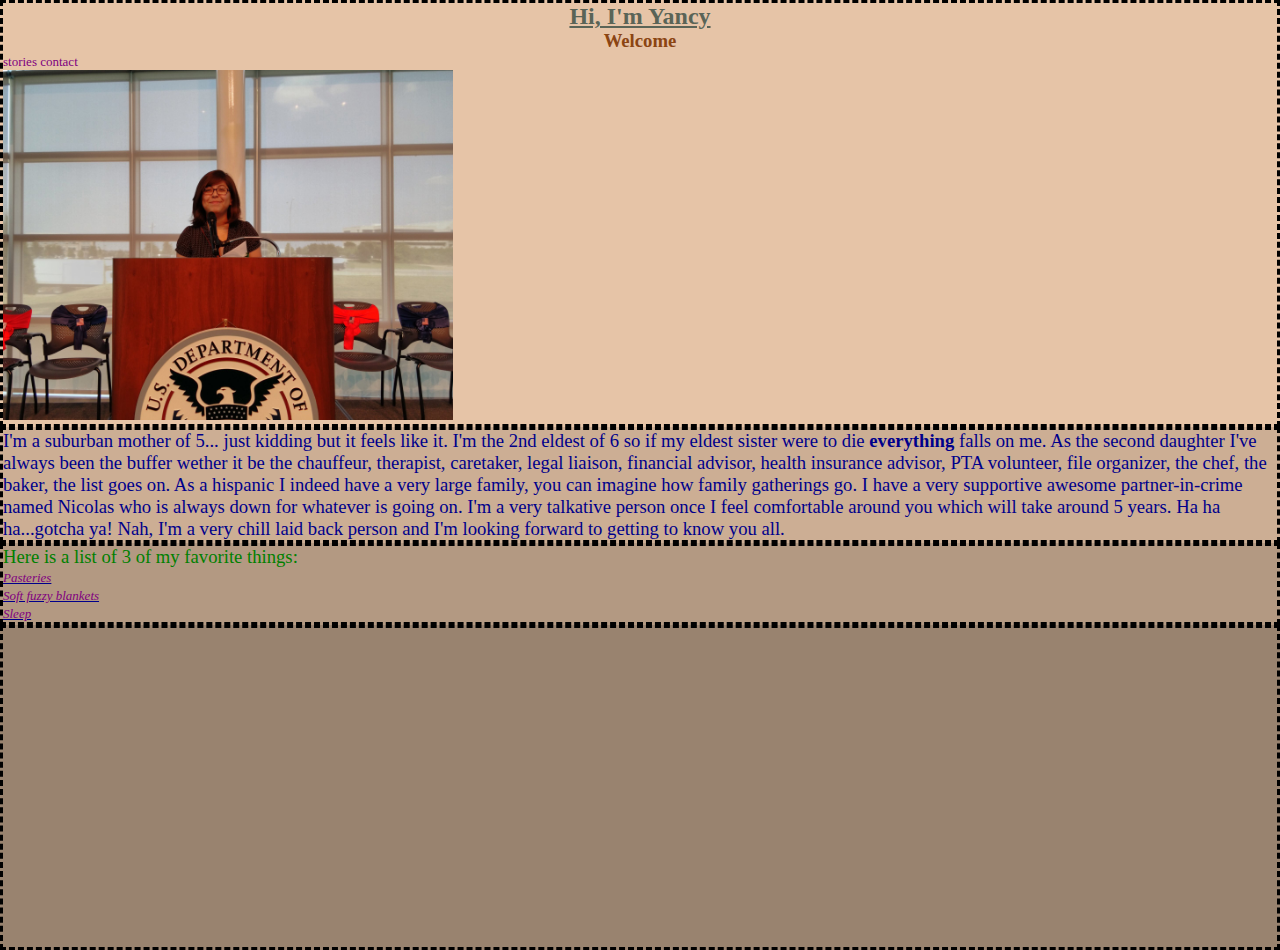
<file: PerScholas/SoftwareEngineering/PreWork/index.html>
<!DOCTYPE html>
<html>
<head>

	<title>Yancy Martinez</title>
	<link rel="stylesheet" type= "text/css" href="CSS/style.css">
</head>
<body>
<div id="div1">
	<h2>Hi, I'm Yancy</h2>
	<h3> Welcome </h3>

	<nav>
		<a href="pages/stories.html"> stories </a>
		<a href="pages/contact.html"> contact </a>
	</nav>

	<a href="https://www.linkedin.com/in/yancym/">
	<img src="Images/img_of_me.jpg" width="450" height="350"></a>
</div>

<div id="div2"> 
	<p>I'm a suburban mother of 5... just kidding but it feels like it. I'm the 2nd eldest of 6 so if my eldest sister were to die <b>everything</b> falls on me. As the second daughter I've always been the buffer wether it be the chauffeur, therapist, caretaker, legal liaison, financial advisor, health insurance advisor, PTA volunteer, file organizer, the chef, the baker, the list goes on. As a hispanic I indeed have a very large family, you can imagine how family gatherings go. I have a very supportive awesome partner-in-crime named Nicolas who is always down for whatever is going on. I'm a very talkative person once I feel comfortable around you which will take around 5 years. Ha ha ha...gotcha ya! Nah, I'm a very chill laid back person and I'm looking forward to getting to know you all.
	</p>
</div>

<div id="div3">
	<p id="yancyList">Here is a list of 3 of my favorite things:</p>

	<ol>
		<li class="favList"> <a href="https://henksblackforestbakery.com/">Pasteries </a></li>
		<li class="favList"> <a href="https://encrypted-tbn1.gstatic.com/shopping?q=tbn:ANd9GcQWJl_3qR35rpR89-nrmPIPiSbFGKVpnHKnYxk2NCtUl2dNIRiARxSUNFgneHTuqwZd-MLNNww0FyY0-Xt3ULCKN88665EXjuKH4b6CioQ"> Soft fuzzy blankets </a></li>
		<li class="favList"> <a href="https://media.tenor.com/zVo9zVirUF4AAAAC/zooey-deschanel-sleep.gif">Sleep </a></li>
	</ol>
</div>

<div id="div4">
	
	<iframe width="560" height="315" src="https://www.youtube.com/embed/A7bhY7GjLLo?start=28" title="YouTube video player" frameborder="0" allow="accelerometer; autoplay; clipboard-write; encrypted-media; gyroscope; picture-in-picture" allowfullscreen></iframe>
</div>
	

</body>
</html>
</file>
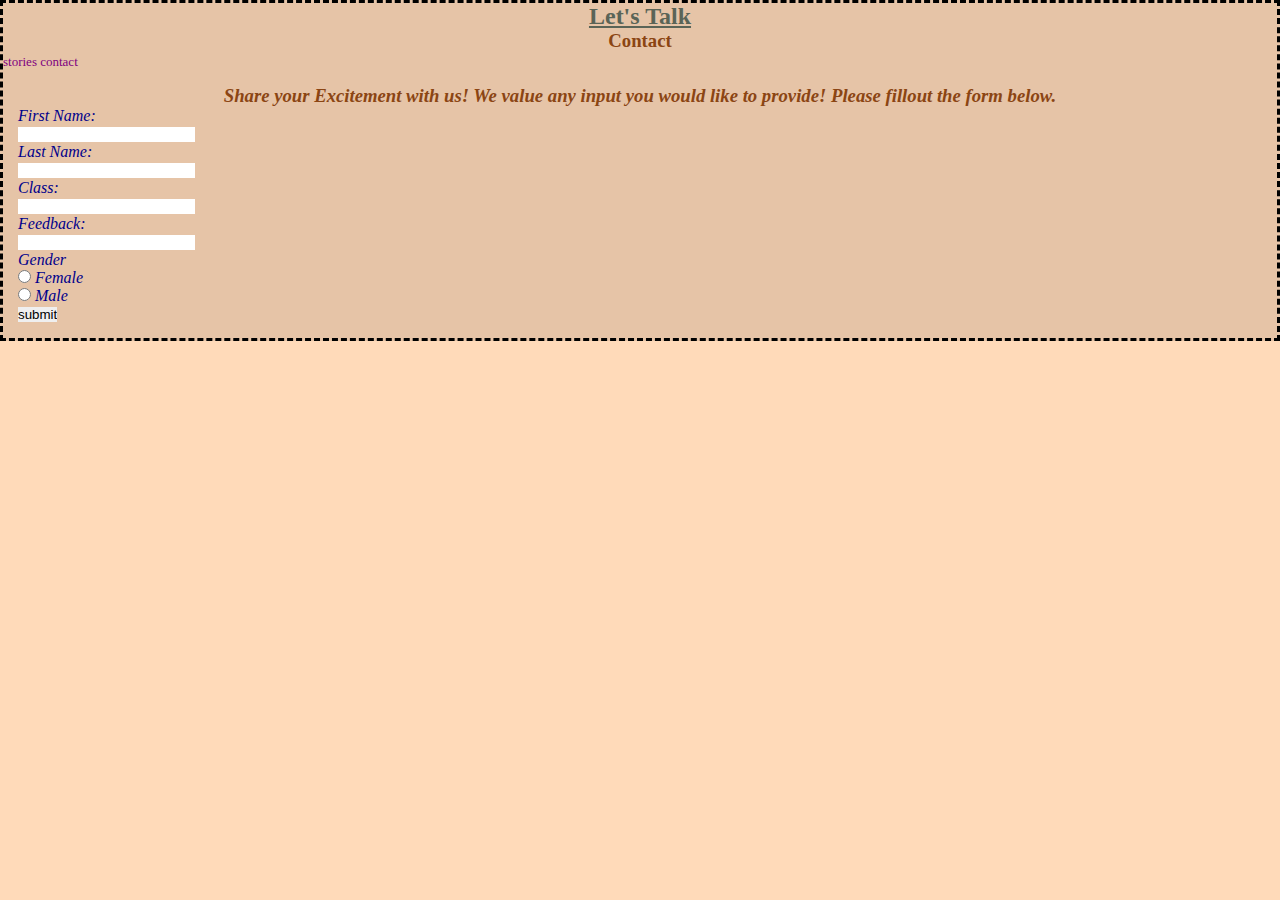
<file: PerScholas/SoftwareEngineering/PreWork/Pages/contact.html>
<!DOCTYPE html>
<html>
<head>
	<title>Yancy Martinez | Contact</title>

	<style type="text/css">
		body{
			background-color: peachpuff;
		}
		h2{
			color: #5a6457;
			text-decoration: underline;
			text-align: center;
		}
		h3{
			color: saddlebrown;
			text-align: center;
		}
		p{
			color: darkblue;
			font-size: 14pt;
		}
		a{
			font-size: small;
			color: purple;
			text-decoration: none;
		}
		#div1{
			background-color: #e6c4a7;
		}

		#div1{
			border: dashed;
		} 

		form{
			padding: 15px;
			font-style: italic;
			font-weight: 900px;
			color: darkblue;
		}
		input [type=button] {
			color:black;
			padding: 5px;
		}
		*{
			margin:0;
			padding:0;
			border:0;
		}
		#div1{
			position: relative;
		}
	</style>

</head>
<body>
<div id="div1">		
<h2> Let's Talk </h2>
	<h3> Contact </h3>

	<nav>
		<a href="#"> stories </a>
		<a href="#"> contact </a>
	</nav>

	<form> 
		<h3> Share your Excitement with us! We value any input you would like to provide! Please fillout the form below. </h3>
	First Name: <br>
	<input type="text" name="firstname"><br>
	Last Name: <br>
	<input type="text" name="lastname"><br>
	Class: <br>
	<input type="text" name="class"><br>
	Feedback: <br>
	<input type="text" name="Feedback"><br>
	Gender <br>
	<input type="radio" name="gender" value="Female"> Female <br>
	<input type="radio" name="gender" value="Male"> Male <br>
	<input type="button" name="submit" value="submit"> 
	<form>
		
	</form>
 </p>
</div>

</body>
</html>
</file>
<file: PerScholas/SoftwareEngineering/PreWork/CSS/style.css>
<style type="text/css">
		body{
			background-color: peachpuff;
		}
		h2{
			color: #5a6457;
			text-decoration: underline;
			text-align: center;
		}
		h3{
			color: saddlebrown;
			text-align: center;
		}
		p{
			color: darkblue;
			font-size: 14pt;
		}
		a{
			font-size: small;
			color: purple;
			text-decoration: none;
		}
		ol{
			font-style: italic;
			color: darkblue;
		}
		#yancyList{
			color:green;
		}
		.favList{
			text-decoration: underline;
		}

		#div1{
			background-color: #e6c4a7;
		}
		#div2{
			background-color: #ccae94;
		}
		#div3{
			background-color: #b39982;
		}
		#div4{
			background-color: #99836f;
		}

		#div1, #div2, #div3, #div4 {
			border: dashed;
		}

		#div1, #div2, #div3, #div4 {
			position: relative;
		}


		table{
			color: darkblue;
			text-align: center;
		} 
		form{
			padding: 15px;
			font-style: italic;
			font-weight: 900px;
			color: darkblue;
		}
		input [type=button] {
			color:black;
			padding: 5px;
		} 
		*{
			margin:0;
			padding:0;
			border:0;
		}
			
</style>
</file>
